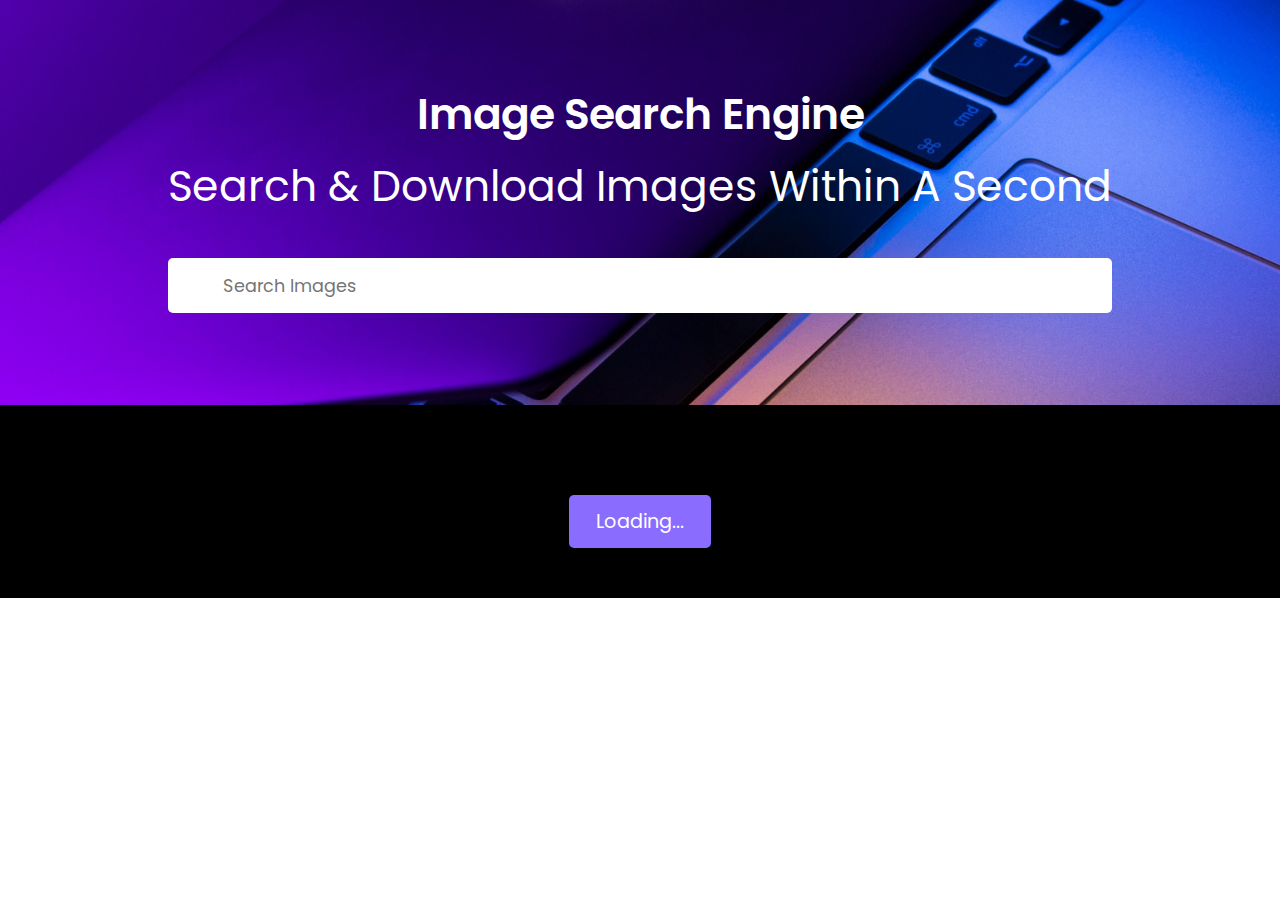
<file: Task2/index.html>
<!DOCTYPE html>
<html lang="en" dir="ltr">
  <head>
    <meta charset="utf-8">
    <title>Image Search Engine</title>
    <link rel="stylesheet" href="style.css">
    <meta name="viewport" content="width=device-width, initial-scale=1.0">
    <link rel="stylesheet" href="https://unicons.iconscout.com/release/v4.0.0/css/line.css">
    <script src="script.js" defer></script>
    <link rel="icon" type="imgage/x-icon" href="images/favicon.jpeg">
  </head>
  <body>
    
    <div class="lightbox">
      <div class="wrapper">
        <header>
          <div class="photographer">
            <i class="uil uil-camera"></i>
            <span>Maria Loznevaya</span>
          </div>
          <div class="buttons">
            <i class="uil uil-import"></i>
            <i class="uil uil-times"></i>
          </div>
        </header>
        <div class="preview-img">
          <div class="img"><img src="images/img-3.jpg" alt="preview-img"></div>
        </div>
      </div>
    </div>

    <section class="search">
      <img src="images/search-img.jpg" alt="">
      <div class="content">
        <h1>Image Search Engine</h1>
        <p>Search & Download Images Within A Second</p>
        <div class="search-box">
          <i class="uil uil-search"></i>
          <input type="text" placeholder="Search Images">
        </div>
      </div>
    </section>

    <section class="gallery">
      <ul class="images"></ul>
      <button class="load-more">Load More</button>
    </section>

  </body>
</html>
</file>
<file: Task2/style.css>
/* Import Google font - Poppins */
@import url('https://fonts.googleapis.com/css2?family=Poppins:wght@400;500;600&display=swap');
* {
  margin: 0;
  padding: 0;
  box-sizing: border-box;
  font-family: "Poppins", sans-serif;
  overflow-x: hidden;
}

.search{
  height: 45vh;
  display: flex;
  align-items: center;
  justify-content: center;
  position: relative;
  overflow: hidden;
}

.search img{
  width: 100%;
  height: 100%;
  object-fit: cover;
  position: absolute;
}

.search .content{
  position: relative;
  color: #ffffff;
  z-index: 2;
  text-align: center;
}

.search h1{
  font-size: 2.65rem;
  font-weight: 600;
  padding-top: 30px;
}

.search p{
  font-size: 2.65rem;
  margin-top: 8px;
}

.search .search-box{
  height: 55px;
  margin: 40px 0;
  position: relative;
}

.search-box i{
  position: absolute;
  left: 20px;
  top: 50%;
  transform: translateY(-50%);
  font-size: 1.4rem;
  color: #8d8d8d;
}

input,button,i{
  outline: none;
  border: none;
  border-radius: 5px;
}

.search-box input{
  width: 100%;
  height: 100%;
  font-size: 1.1rem;
  padding-left: 55px;
}

.gallery{
  display: flex;
  flex-direction: column;
  align-items: center;
  background-color: #000000;
}

.gallery .images{
  columns: 5 300px;
  gap: 15px;
  max-width: 95%;
  margin-top: 40px;
}

.images .card{
  list-style: none;
  margin-bottom: 14px;
  border-radius: 4px;
  position: relative;
  display: flex;
  overflow: hidden;
}

.images .card .details{
   position: absolute;
   bottom: -100px;
   width: 100%;
   display: flex;
   align-items: center;
   justify-content: space-between;
   padding: 15px 20px;
   transition: bottom 0.1s ease;
   background: linear-gradient(to top, rgba(0,0,0,0.7) transparent);
}

.images .card:hover .details{
  bottom: 0;
}

.photographer{
  color: #fff;
  display: flex;
  align-items: center;
}

.photographer i{
  font-size: 1.4rem;
  margin-right: 10px;
}

.details .photographer span{
  font-size: 1.05rem;
}

.card .details button{
  cursor: pointer;
  padding: 3px 8px;
  font-size: 1.1rem;
  background: #fff;
}

.images .img{
  width: 100%;
}

.gallery .load-more{
  margin: 50px 0;
  font-size: 1.2rem;
  color: #fff;
  cursor: pointer;
  padding: 12px 27px;
  background: #8a6cff;
}

.lightbox{
  position: fixed;
  z-index: 5;
  width: 100%;
  height: 100%;
  background: rgba(0,0,0,0.65);
  display: none;
}

.lightbox .wrapper{
  position: relative;
  left: 50%;
  top: 50%;
  width: 100%;
  max-width: 850px;
  padding: 20px;
  border-radius: 5px;
  background-color: #000000;
  transform: translate(-50%, -50%);
  color: #8b8b8b;
}

.wrapper header{
  display: flex;
  align-items: center;
  justify-content: space-between;
}
/* 
header .photographer{
  color: #8b8b8b;
} */

header .photographer i{
  font-size: 1.7rem;
}

header .photographer span{
  font-size: 1.2rem;
}

header .buttons i{
  width: 40px;
  height: 40px;
  background: #8a6cff;
  color: #fff;
  text-align: center;
  line-height: 40px;
  font-size: 1.2rem;
  display: inline-block;
  cursor: pointer;
}

.buttons i:last-child{
  margin-left: 10px;
  background: #6c757d;
}

.preview-img{
  display: flex;
  justify-content: center;
  margin-top: 25px;
}

.wrapper .preview-img .img{
  max-height: 65vh;
  max-width: 90vh;
}

.preview-img .img img{
  width: 100%;
  height: 98%;
  object-fit: contain;
  
}
</file>
